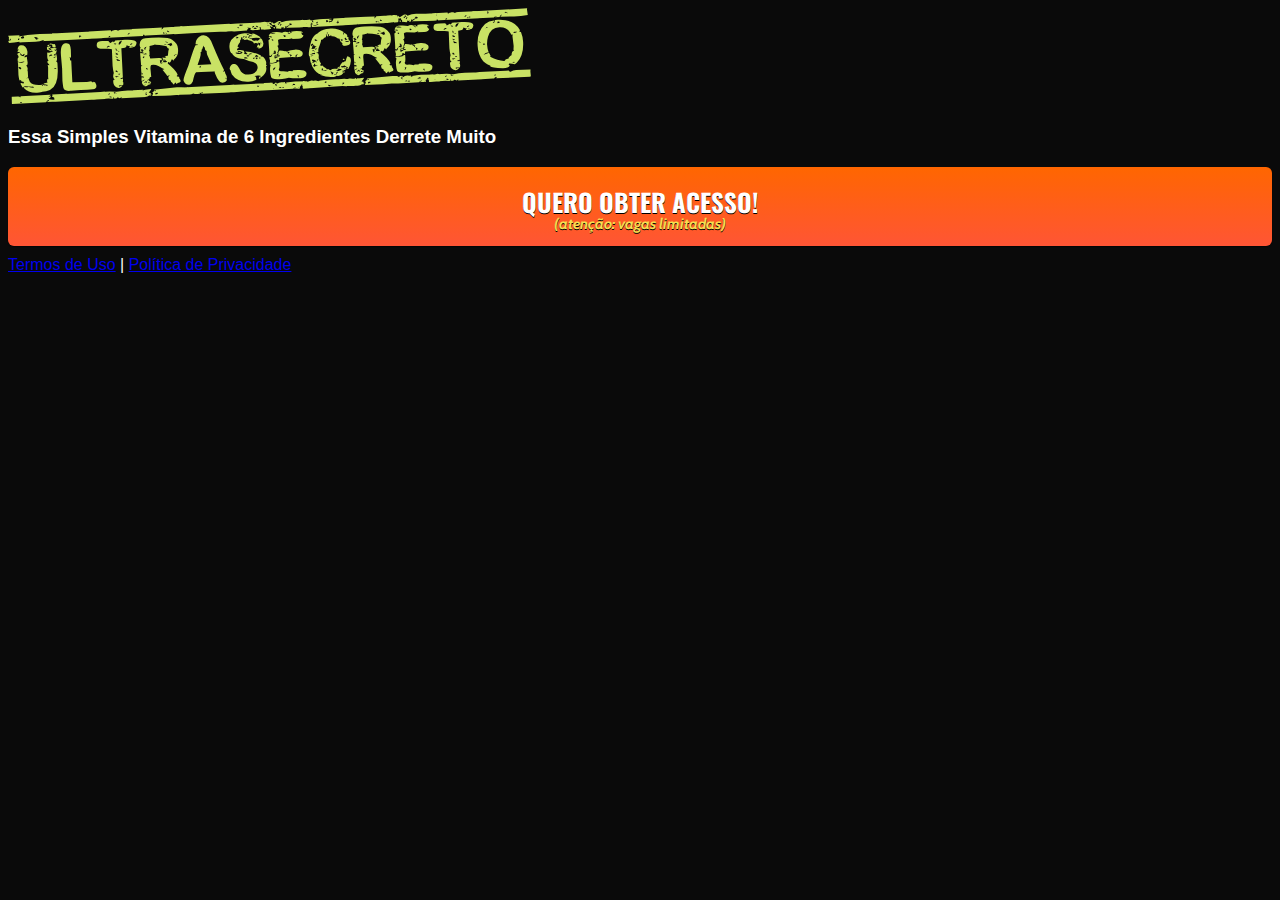
<file: index.html>
<!DOCTYPE html>
<html lang="pt-br">
<head>
<meta charset="utf-8">
<meta name="viewport" content="width=device-width, initial-scale=1, shrink-to-fit=no">
<link rel="stylesheet" href="https://stackpath.bootstrapcdn.com/bootstrap/4.1.3/css/bootstrap.min.css" integrity="sha384-MCw98/SFnGE8fJT3GXwEOngsV7Zt27NXFoaoApmYm81iuXoPkFOJwJ8ERdknLPMO" crossorigin="anonymous">
<link rel="preconnect" href="https://fonts.googleapis.com">
<link rel="preconnect" href="https://fonts.gstatic.com" crossorigin>
<link href="https://fonts.googleapis.com/css2?family=Cabin:ital,wght@0,400;0,500;0,600;0,700;1,400;1,500;1,600;1,700&family=Dosis:wght@200;300;400;500;600;700;800&family=Oswald:wght@200;300;400;500;600;700&family=Signika:wght@300;400;500;600;700&display=swap" rel="stylesheet">
<link rel="stylesheet" href="./assets/css/com.css">

<title>Protocolo Zero Barriga</title>
<style type="text/css">
      body {
        color: white;
        background-image: url("assets/img/bg.jpeg");
        background-color: rgba(0, 0, 0, 0.6);
        background-position: center;
        background-size: cover;
        background-attachment: fixed;
        background-blend-mode: darken;
      }
    </style>

<script>
  !function(f,b,e,v,n,t,s)
  {if(f.fbq)return;n=f.fbq=function(){n.callMethod?
  n.callMethod.apply(n,arguments):n.queue.push(arguments)};
  if(!f._fbq)f._fbq=n;n.push=n;n.loaded=!0;n.version='2.0';
  n.queue=[];t=b.createElement(e);t.async=!0;
  t.src=v;s=b.getElementsByTagName(e)[0];
  s.parentNode.insertBefore(t,s)}(window, document,'script',
  'https://connect.facebook.net/en_US/fbevents.js');
  fbq('init', '1146205999564882');
  fbq('track', 'PageView');
</script>
<noscript><img height="1" width="1" style="display:none"
  src="https://www.facebook.com/tr?id=1146205999564882&ev=PageView&noscript=1"
/></noscript>


<script>
  !function(f,b,e,v,n,t,s)
  {if(f.fbq)return;n=f.fbq=function(){n.callMethod?
  n.callMethod.apply(n,arguments):n.queue.push(arguments)};
  if(!f._fbq)f._fbq=n;n.push=n;n.loaded=!0;n.version='2.0';
  n.queue=[];t=b.createElement(e);t.async=!0;
  t.src=v;s=b.getElementsByTagName(e)[0];
  s.parentNode.insertBefore(t,s)}(window, document,'script',
  'https://connect.facebook.net/en_US/fbevents.js');
  fbq('init', '401874531755514');
  fbq('track', 'PageView');
</script>
<noscript><img height="1" width="1" style="display:none"
  src="https://www.facebook.com/tr?id=401874531755514&ev=PageView&noscript=1"
/></noscript>

</head>
<body>
<header class="py-4">
<div class="container">
<div class="row justify-content-center">
<div class="col-lg-8 text-center">

<img class="img-fluid" src="./assets/img/ultrasecreto.svg">

<h3 class="my-4"><b>Essa Simples Vitamina de 6 Ingredientes Derrete Muito</b></h3>

<script type="text/javascript" id="scr_61d8648b09496b0008d8ad9f">var s=document.createElement("script");s.src="https://cdn.converteai.net/731b1a17-a0f6-4521-b6f8-c62453dc0b90/players/61d8648b09496b0008d8ad9f/player.js",s.async=!0,document.head.appendChild(s);</script>

<div id="cta1" class="mt-4 d-none">
<a href="https://pay.kiwify.com.br/bvN2Sjt" class="a-btn" style="text-decoration: none;">
<span class="span-btn">QUERO OBTER ACESSO!</span>
<span class="span-btn2">(atenção: vagas limitadas)</span>
</a>
</div>

<div class="text-white mt-4"><a href="termos.html" class="text-white">Termos de Uso</a> | <a href="privacidade.html" class="text-white">Política de Privacidade</a></div>
</div>
</div>
</div>
</header>
<script type="text/javascript">
      setTimeout(() => {document.getElementById("cta1").classList.remove("d-none")}, 10000); // temporização da Call to Action (em milissegundos)
    </script>
<script src="https://code.jquery.com/jquery-3.3.1.slim.min.js" integrity="sha384-q8i/X+965DzO0rT7abK41JStQIAqVgRVzpbzo5smXKp4YfRvH+8abtTE1Pi6jizo" crossorigin="anonymous"></script>
<script src="https://cdnjs.cloudflare.com/ajax/libs/popper.js/1.14.3/umd/popper.min.js" integrity="sha384-ZMP7rVo3mIykV+2+9J3UJ46jBk0WLaUAdn689aCwoqbBJiSnjAK/l8WvCWPIPm49" crossorigin="anonymous"></script>
<script src="https://stackpath.bootstrapcdn.com/bootstrap/4.1.3/js/bootstrap.min.js" integrity="sha384-ChfqqxuZUCnJSK3+MXmPNIyE6ZbWh2IMqE241rYiqJxyMiZ6OW/JmZQ5stwEULTy" crossorigin="anonymous"></script>
<script src="./assets/js/com.js"></script>
</body>
</html>
</file>
<file: assets/css/com.css>
@media (max-width: 768px) {
  .video-player {
    width: 100%;
    background: 0 0;
  }
  .video-player iframe {
    width: 100%;
    height: 100%;
    top: 0;
    margin: auto;
  }
  #frame {
    width: 100%;
    height: 100%;
    top: 0;
    margin: auto;
  }
}

* {
  font-family: helvetica, arial, sans-serif;
}

body {
  font-size: 16px;
}

.fb-comments {
  border: 1px solid #e9ebee;
  border-radius: 3px;
  padding: 0 15px;
  padding-bottom: 15px;
  margin: auto;
  position: relative;
  color: #4267b2;
}

.fb-comments-header {
  padding: 15px 0;
  border-bottom: 1px solid #e9ebee;
}

.fb-comments-header span {
  color: #000;
  font-weight: 700;
  font-size: 0.9em;
}

.fb-comments-comment {
  border: none;
  padding: 0;
  margin: 10px 0;
  width: 100%;
}

.fb-comments-reply-wrapper {
  margin-left: 60px;
  border-left: 1px dotted #e9ebee;
  padding-left: 5px;
}

tr,
td {
  border: none;
  margin: 0;
}

td {
  padding: 2.5px;
}

tr {
  padding: 2.5px 0;
}

.fb-comments-comment-img {
  vertical-align: top;
  width: 48px;
  padding-right: 5px;
}

.fb-comments-comment-img img {
  max-width: 48px;
  border-radius: 25px;
}

.fb-comments-comment-name {
  font-size: 0.85em;
}

.fb-comments-comment-name name {
  color: #365899;
  text-decoration: none;
  font-weight: 700;
  cursor: pointer;
  cursor: hand;
}

.fb-comments-comment-name name:hover {
  text-decoration: underline;
}

.fb-comments-comment-name occupation {
  color: #90949c;
}

.fb-comments-comment-text {
  font-size: 0.9em;
  color: #000;
  border-radius: 21px;
  background-color: #eaebef;
  padding: 10px 20px;
}

.fb-comments-comment-actions like,
.fb-comments-comment-actions reply {
  font-size: 0.75em;
  color: #4267b2;
  text-decoration: none;
  cursor: pointer;
  cursor: hand;
}

.fb-comments-comment-actions like.liked {
  color: #90949c;
}

.fb-comments-comment-actions like:hover,
.fb-comments-comment-actions reply:hover {
  text-decoration: underline;
}

.fb-comments-comment-actions likes {
  font-size: 13px;
  background: url(https://cloudcode.site/likes.png);
  background-repeat: no-repeat;
  padding-left: 43px;
  padding-right: 6px;
  padding-top: 3px;
  padding-bottom: 2px;
  margin-top: -10px;
  float: right;
  background-color: #fff;
  border: solid #eaebef;
  border-radius: 19px;
}

.fb-comments-comment-actions date {
  font-size: 0.75em;
  color: #90949c;
  text-decoration: none;
  cursor: pointer;
  cursor: hand;
}

.fb-comments-comment-actions date:hover {
  text-decoration: underline;
}

.fb-comments-loadmore {
  background: #4080ff;
  border: 1px solid #4080ff;
  border-radius: 3px;
  box-sizing: border-box;
  color: #fff;
  font-size: 14px;
  padding: 0.875em;
  text-shadow: none;
  width: 100%;
  font-weight: 700;
  cursor: hand;
  cursor: pointer;
}

.fb-reply-input {
  border: 1px solid lightgrey;
  border-radius: 3px;
  width: 100%;
  padding: 5px 7.5px;
  font-size: 0.75em;
  color: #000;
  outline: none;
}

.fb-reply-input:hover,
.fb-reply-button:hover {
  outline: none;
}

.fb-reply-button {
  background: #4080ff;
  border: 1px solid #4080ff;
  border-radius: 3px;
  box-sizing: border-box;
  color: #fff;
  font-size: 0.75em;
  padding: 5px 7.5px;
  text-shadow: none;
  width: 100%;
  font-weight: 700;
  cursor: hand;
  cursor: pointer;
  outline: none;
}

.bbtn {
  width: 100%;
  max-width: 449px;
}

@media (max-width: 768px) {
  .video-player {
    margin-top: 0 !important;
  }
}

.a-btn {
      text-decoration: none;
      -webkit-font-smoothing: antialiased;
      margin: 0;
      border: 0; 
      font: inherit; 
      vertical-align: baseline;
      color: #2e82bc; 
      outline: 0; 
      line-height: 1; 
      text-align: center; 
      position:relative!important; display: inline-block!important;
      border-style: solid; 
      width: 100%; padding-left: 0!important; padding-right: 0!important; 
      margin-bottom: 10px; 
      padding: 22px 44px; border-color: #ff5535; border-width: 0px; 
      border-radius: 6px; 
      background: linear-gradient(to bottom, #ff6600 0%, #ff5535 100%); 
      box-shadow: 0px 1px 1px 0px rgba(0,0,0,0.5); 
      text-decoration: none!important;
    }
    .span-btn {
      text-decoration: none;
      -webkit-font-smoothing: antialiased; 
      text-align: center;
      margin: 0; 
      border: 0; 
      font: inherit;
      vertical-align: baseline;
      display: block; 
      position: relative; 
      z-index: 1; 
      padding: 0 15px; 
      white-space: normal; 
      font-size: 25px;
      color: #ffffff; 
      font-family: Oswald; 
      font-weight: bold; 
      text-shadow: #000000 0px 1px 0px;
      text-decoration: none;
    }
    .span-btn2 {
      -webkit-font-smoothing: antialiased; 
      text-align: center;
      padding: 0; border: 0;
      font: inherit; 
      vertical-align: baseline; 
      display: block; 
      position: relative;
      z-index: 1; 
      margin: .2em 0 -.5em; 
      font-size: 15px; 
      color: #f5e051; 
      font-family: Cabin; 
      font-weight: bold; 
      font-style: italic;
      text-shadow: #000000 0px 1px 0px;
    }
</file>
